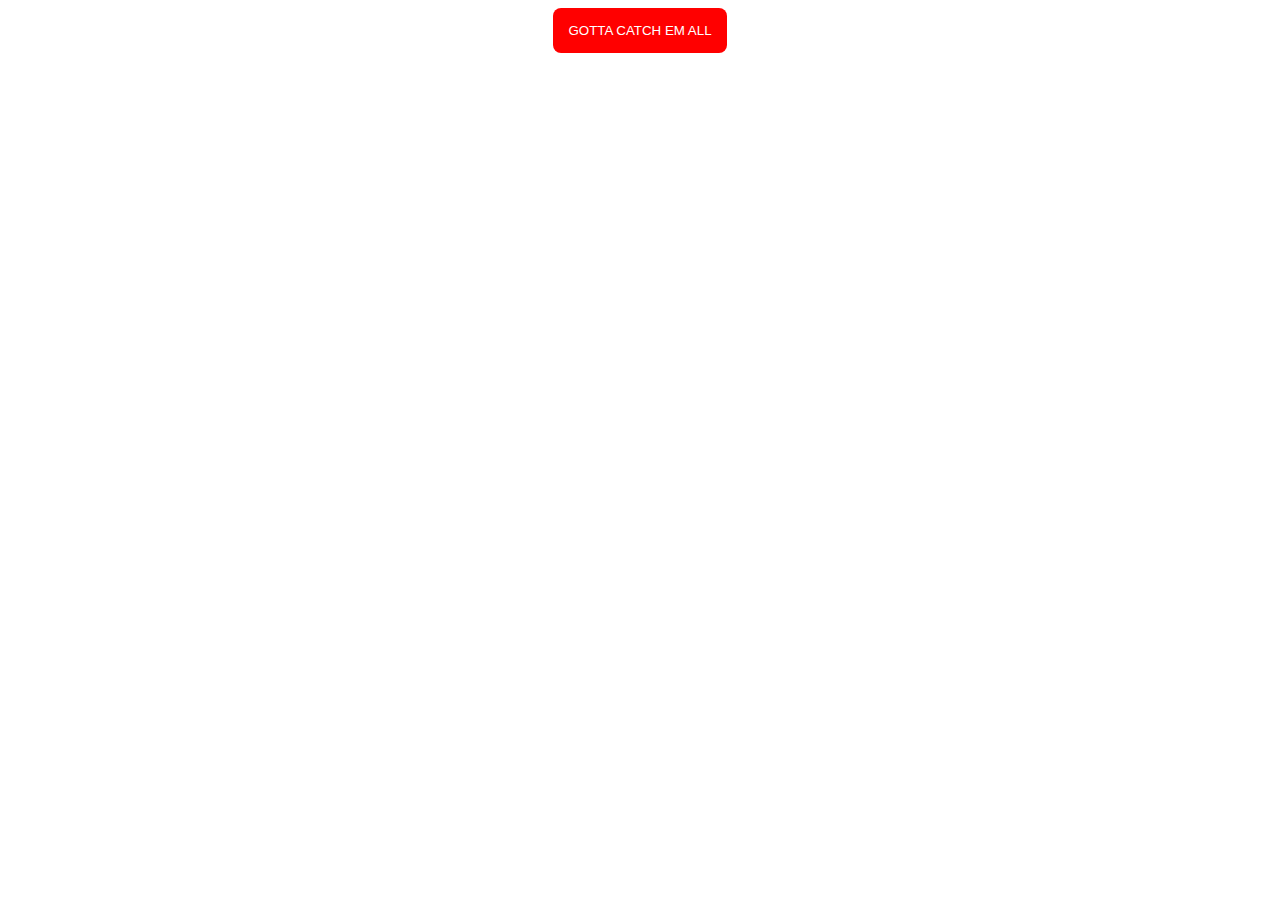
<file: Async&Await/Part 3/index.html>
<html lang="en"><head>
    <meta charset="UTF-8">
    <meta name="viewport" content="width=device-width, initial-scale=1.0">
    <meta http-equiv="X-UA-Compatible" content="ie=edge">
    <title>Document</title>
    <link rel="stylesheet" href="style.css">
  </head>
  
  <body>
    <button>GOTTA CATCH EM ALL</button>
    <div id="pokemon-area"></div>
    <script src="https://code.jquery.com/jquery-3.3.1.js" integrity="sha256-2Kok7MbOyxpgUVvAk/HJ2jigOSYS2auK4Pfzbm7uH60=" crossorigin="anonymous"></script>
    <script src="app.js"></script>
  
  
  </body>
  </html>
</file>
<file: Async&Await/Part 3/style.css>
body {
    text-align: center;
  }
  
  button {
    padding: 15px;
    background-color: red;
    color: white;
    border-radius: 8px;
    border: none;
    margin: 0 auto;
  }
  
  button:hover {
    cursor: pointer;
    background-color: darkred;
  }
  
  button:active,
  button:focus {
    outline: none;
  }
  
  #pokemon-area {
    display: flex;
    justify-content: space-around;
    margin-top: 20px;
  }
  
  .card {
    width: 250px;
    background-color: lightsteelblue;
    border: 8px solid steelblue;
    border-radius: 8px;
    padding: 10px;
  }
  
  .card p {
    font-family: sans-serif;
  }
</file>
